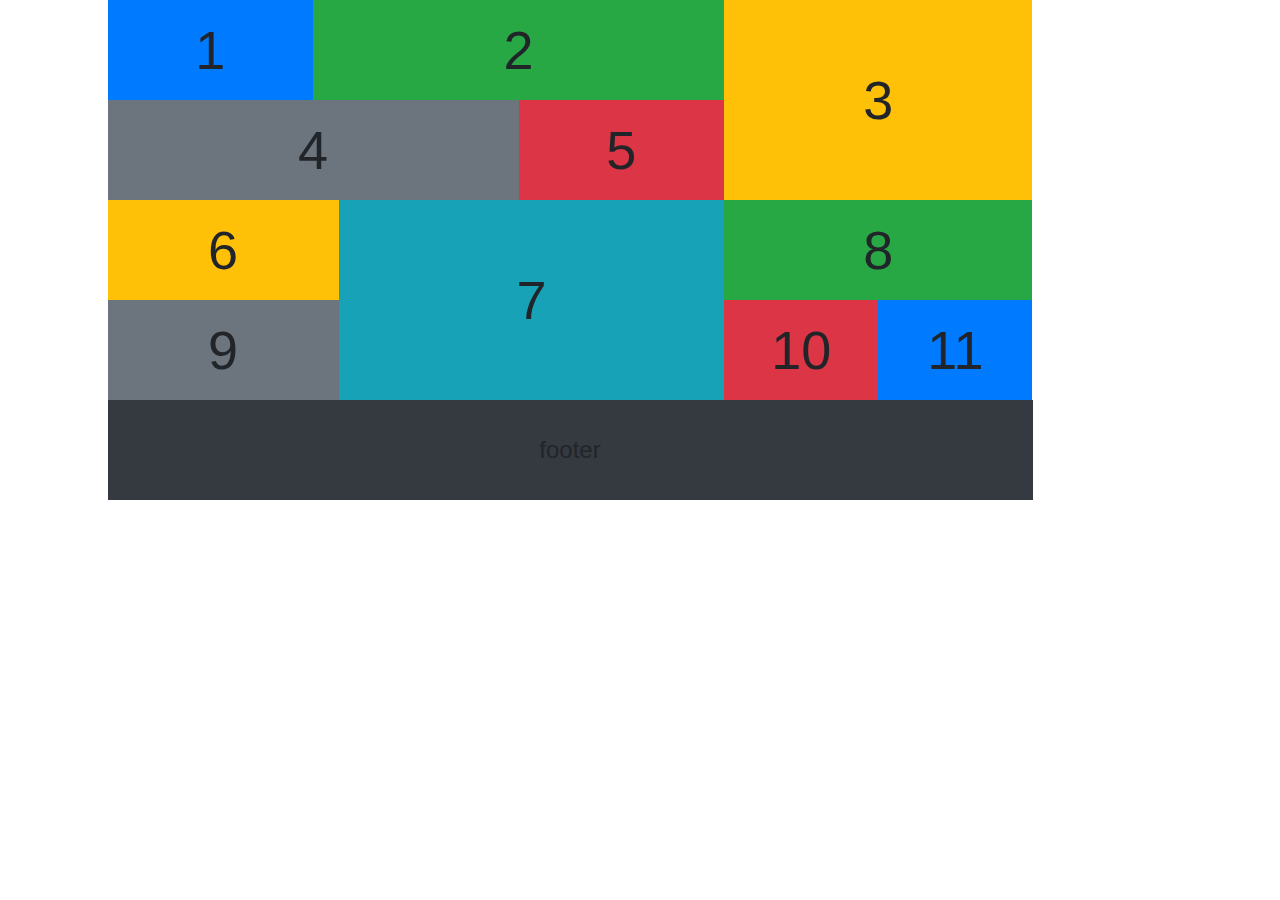
<file: bootstrap/index.html>
<!DOCTYPE html>
<html lang="fr">
<head>
    <meta charset="UTF-8">
    <meta name="viewport" content="width=device-width, initial-scale=1.0">
    <meta http-equiv="X-UA-Compatible" content="ie=edge">
<!-- liens boostrap -->
    <!-- Latest compiled and minified CSS -->
    <link rel="stylesheet" href="https://maxcdn.bootstrapcdn.com/bootstrap/4.1.3/css/bootstrap.min.css">
<!-- lien vers fichier css     -->
    <link rel="stylesheet" href="css/style.css">

    <title>Mise en page responsive avec Bootstrap</title>
</head>
<body class="container-fluid row">
 <!-- scripts pour optimisation du tps de chargement de la page -->
    <!-- jQuery library -->
    <script src="https://ajax.googleapis.com/ajax/libs/jquery/3.3.1/jquery.min.js"></script>
    <!-- Popper JS -->
    <script src="https://cdnjs.cloudflare.com/ajax/libs/popper.js/1.14.3/umd/popper.min.js"></script>
    <!-- Latest compiled JavaScript -->
    <script src="https://maxcdn.bootstrapcdn.com/bootstrap/4.1.3/js/bootstrap.min.js"></script>

<div class="container row no-gutters"> 
    <section class="col-1"></section>
    <div class=" container row col-10 no-gutters">
        <section class=" row col-lg-8 col-sm-12 text-center no-gutters">
            <div class="d1   col-lg-4 order-lg-1 col-sm-6 order-sm-2   bg-primary "> 1 </div>
            <div class="d2   col-lg-8 order-lg-2 col-sm-12 order-sm-1   bg-success"> 2 </div>      
            <div class="d4   col-lg-8 order-lg-3 col-sm-12 order-sm-4   bg-secondary"> 4 </div>
            <div class="d5   col-lg-4 order-lg-4 col-sm-6 order-sm-3   bg-danger"> 5 </div>
        </section>
        <section class=" row col-lg-4 col-sm-12 text-center no-gutters" >  
            <div class="d3  col-12  bg-warning"> 3 </div>
        </section>
    </div>
    <section class="col-1"></section>
</div>  
<div class="container row no-gutters"> 
    <section class="col-1"></section>
    <div class="container row col-10 no-gutters">
        <section class=" row col-lg-3 order-lg-1 col-sm-12 order-sm-2 text-center no-gutters">     
            <div class="d6   col-lg-12 col-sm-6   bg-warning"> 6 </div>
            <div class="d9   col-lg-12 col-sm-6   bg-secondary"> 9 </div>
        </section>
        <section class=" row col-lg-5 order-lg-2 col-sm-12 order-sm-1 text-center no-gutters">
            <div class="d7   col-12    bg-info"> 7 </div>
        </section>
        <section class=" row col-lg-4 order-lg-3 col-sm-12 order-sm-3 text-center no-gutters ">
            <div class="d8   col-12 order-lg-1 order-sm-3  bg-success"> 8 </div>   
            <div class="d10  col-6  order-lg-2 order-sm-2  bg-danger"> 10 </div>
            <div class="d11  col-6  order-lg-3 order-sm-1  bg-primary"> 11 </div>
        </section>
    </div>
    <section class="col-1"></section> 
</div>  
<footer class=" container row text-center justify-content-center no-gutters"> 
        
        <div class="d12 col-10 bg-dark"> footer </div>
</footer>        
    

    
</body>
</html>
</file>
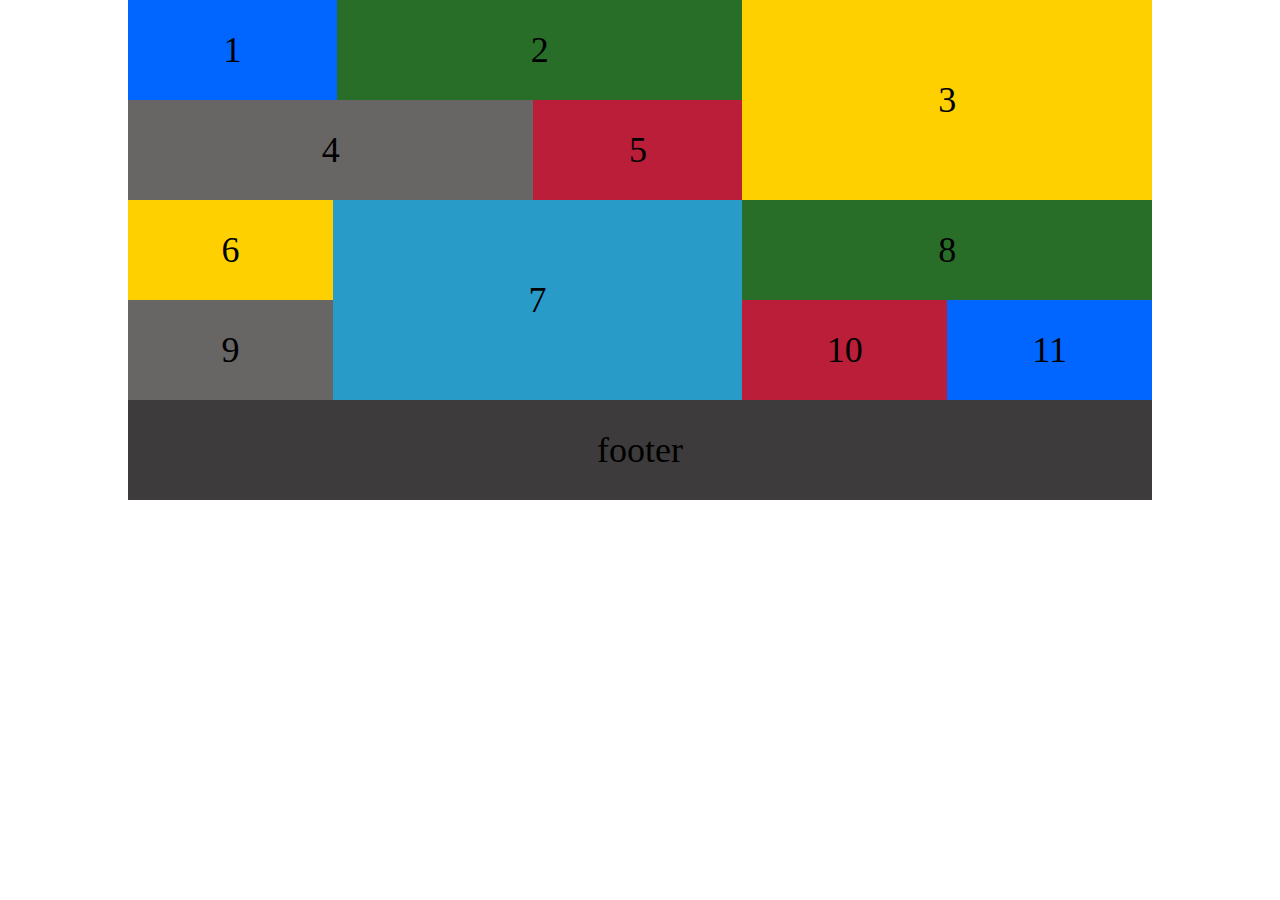
<file: flexBox/index.html>
<!DOCTYPE html>
<html lang="fr">
<head>
    <meta charset="UTF-8">
    <meta name="viewport" content="width=device-width, initial-scale=1.0">
    <meta http-equiv="X-UA-Compatible" content="ie=edge">
<!-- lien vers fichier css     -->
    <link rel="stylesheet" href="css/style.css">

    <title>Mise en page responsive avec Bootstrap</title>
</head>
<body>

    <div id="blocPage">
        <section id="n1">
            <div class="d1"> 1 </div>
            <div class="d2"> 2 </div>
            <div class="d4"> 4 </div>
            <div class="d5"> 5 </div>
        </section>
        <section id="n2">  
            <div class="d3"> 3 </div>
        </section>  
        <section id="n3">
            <div class="d6"> 6 </div>
            <div class="d9"> 9 </div>
        </section>
        <section id="n4">
            <div class="d7"> 7 </div>
        </section>
        <section id="n5"> 
            <div class="d8"> 8 </div>
            <div class="d10"> 10 </div>
            <div class="d11"> 11 </div>
        </section> 
        <section id="n6">
            <div class="d12"> footer </div>
        </section>
    </div>
    
</body>
</html>
</file>
<file: bootstrap/css/style.css>
body{
    margin: auto;
}
.d1, .d2, .d4, .d5, .d6, .d8, .d9, .d10, .d11, .d12{
    height: 100px;
    line-height: 100px;
}
.d3, .d7 {
    height: 200px;
    line-height: 200px;
}
div{
    /* text-align: center; */     /* class text-center sur HTML */
    font-size: 1.5em;
    
}
</file>
<file: flexBox/css/style.css>
body{
    margin: auto;
}
#blocPage{
    width: 80%;
    margin: auto;
    display: flex;
    flex-direction: row;
    flex-wrap: wrap;
}

.d1, .d2, .d4, .d5, .d6, .d8, .d9, .d10, .d11, .d12{
    height: 100px;
    line-height: 100px;
}
.d3, .d7 {
    height: 200px;
    line-height: 200px;
}
div{
    text-align: center;
    font-size: 1.5em;
    
}
/* couleur de fond des div */
.d1, .d11{
    background-color: rgb(0, 102, 255);
}
.d2, .d8{
     background-color: rgb(40, 110, 40);
}
.d3, .d6{
    background-color: rgb(255, 208, 0);
}
.d4, .d9{
    background-color: rgb(104, 101, 101);
}
.d5, .d10{
    background-color: rgb(187, 30, 56);
}
.d7{
    background-color: rgb(40, 155, 201);
}
.d12{
    background-color: rgb(61, 59, 59);
}

/* largeurs des div et des sections pour version mobile */
.d1, .d5, .d6, .d9, .d10, .d11{
    width: 50%;
}
.d2, .d3, .d4, .d7, .d8, .d12{
    width: 100%;
}
section{
    width: 100%;
    display: flex;
    flex-direction: row;
    flex-wrap: wrap;
}



/* largeurs des div et des sections pour version desktop  */
@media only screen and (min-width: 600px){
    #n1{
        width: 60%;
    }
    .d1, .d5{
        width: 34%;
    }
    .d2, .d4{
        width: 66%;
    }

    #n2, #n4, #n5{
        width: 40%;
    }
    #n3{
        width: 20%;
    }
    #n6{
        width: 100%;
    }
    .d3, .d6, .d7, .d8, .d9, .d12{
        width: 100%;
    }
    
    .d10, d11{
        width: 50%;
    }
}

/* ordre des div et des sections pour version mobile */
@media only screen and (max-width: 600px){
    /* section n1 */
    .d1, #n2{
        order: 2;
    }
    .d2, #n1{
        order: 1;
    }
    .d4, #n3{
        order:4;
    }
    .d5, #n4{
        order:3;
    }
    /* section n2 : 1 seule div */
    /* section n3 : reste dans l'ordre*/
    /* section n4 : 1 seul div */
    /* section n5 */
    .d8{
        order:3;
    }
    .d10{
        order:2;
    }
    .d11{
        order:1;
    }
    /* section n6 : 1 seul div */
    #n5{
        order:5;
    }
    #n6{
        order:6;
    }

}
</file>
